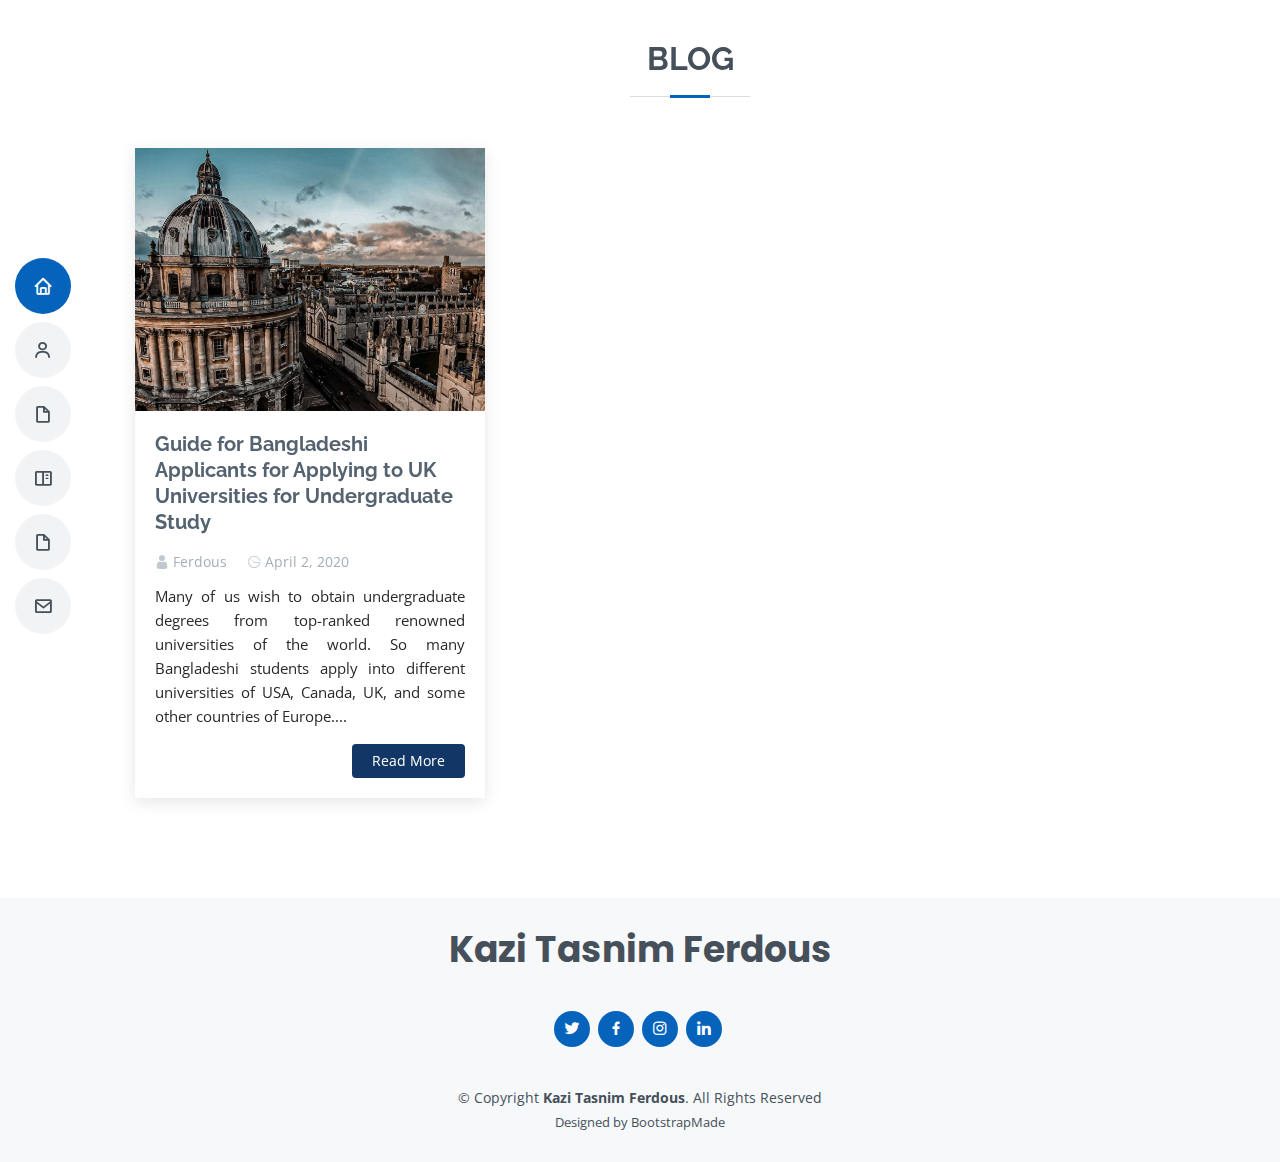
<file: blog.html>
<!DOCTYPE html>
<html lang="en">

<head>
  <meta charset="utf-8">
  <meta content="width=device-width, initial-scale=1.0" name="viewport">

  <title>Blog - Kazi Tasnim Ferdous</title>
<meta name="keywords" content="blogs of kazi tasnim ferdous,Kazi Tasnim Ferdous blogs,blogs of kazitasnimferdous,kazi tasnim blogs,blogs by kazitasnim ferdous" />
<meta name="description" content="All the articles and blogs written by Kazi Tasnim Ferdous are available in this page.">

<meta property="og:description" content="All the articles and blogs written by Kazi Tasnim Ferdous are available in this page." />
<meta property="fb:app_id" content="1102279350155331" />
<meta property="og:url" content="https://kazitasnimferdous.com/blog/" />
<meta property="og:title" content="Blog - Kazi Tasnim Ferdous" />
<meta property="og:type" content="website" />
<!--Link Sharing Problem Solving Starts-->
<meta property="og:image" content="images/Kazi-Tasnim-Ferdous.jpg" /><!--Link Sharing Problem Solving Finishes-->



  <!-- Favicons -->
  <link href="assets/img/favicon.png" rel="icon">
  <link href="assets/img/apple-touch-icon.png" rel="apple-touch-icon">



  <!-- Google Fonts -->
  <link href="https://fonts.googleapis.com/css?family=Open+Sans:300,300i,400,400i,600,600i,700,700i|Raleway:300,300i,400,400i,500,500i,600,600i,700,700i|Poppins:300,300i,400,400i,500,500i,600,600i,700,700i" rel="stylesheet">



  <!-- Vendor CSS Files -->
  <link href="assets/vendor/bootstrap/css/bootstrap.min.css" rel="stylesheet">
  <link href="assets/vendor/icofont/icofont.min.css" rel="stylesheet">
  <link href="assets/vendor/boxicons/css/boxicons.min.css" rel="stylesheet">
  <link href="assets/vendor/venobox/venobox.css" rel="stylesheet">
  <link href="assets/vendor/owl.carousel/assets/owl.carousel.min.css" rel="stylesheet">
  <link href="assets/vendor/aos/aos.css" rel="stylesheet">



  <!-- Template Main CSS File -->
  <link href="assets/css/style.css" rel="stylesheet">


  <!-- Favicon -->
  <link rel="shortcut icon" sizes="192x192" href="images/Favicon.png">


  <link rel="canonical" href="https://kazitasnimferdous.com/blog/" />


<script type="application/ld+json">
{
  "@context": "https://schema.org/",
  "@type": "Person",
  "name": "Kazi Tasnim Ferdous",
  "url": "https://kazitasnimferdous.com",
  "image": "https://kazitasnimferdous.com/images/Kazi-Tasnim-Ferdous.jpg",
  "sameAs": [
    "https://facebook.com/kazitasnimferdous.3",
    "https://twitter.com/tasnim_kazi",
    "https://instagram.com/sazid.ferdous",
    "https://linkedin.com/in/kazitasnimferdous"
  ],
  "jobTitle": "Student",
  "worksFor": {
    "@type": "Organization",
    "name": "University of Dhaka"
  }  
}
</script>


</head>




<body>

  <!-- ======= Mobile nav toggle button ======= -->
  <button type="button" class="mobile-nav-toggle d-xl-none"><i class="icofont-navigation-menu"></i></button>

  <!-- ======= Header ======= -->
  <header id="header" class="d-flex flex-column justify-content-center">

    <nav class="nav-menu">
      <ul>
        <li class="active"><a href="index.html#hero"><i class="bx bx-home"></i> <span>Home</span></a></li>
        <li><a href="index.html#about"><i class="bx bx-user"></i> <span>About</span></a></li>
        <li><a href="index.html#resume"><i class="bx bx-file-blank"></i> <span>Resume</span></a></li>
        <li><a href="index.html#blog"><i class="bx bx-book-content"></i> <span>Blog</span></a></li>
        <li><a href="index.html#testimonial"><i class="bx bx-file-blank"></i> <span>Testimonials</span></a></li>
        <li><a href="index.html#contact"><i class="bx bx-envelope"></i> <span>Contact</span></a></li>
      </ul>
    </nav><!-- .nav-menu -->

  </header><!-- End Header -->





  <main id="main">





    <!-- ======= Blog Section ======= -->
    <section id="blog" class="blog">
      <div class="container" data-aos="fade-up">


        <div class="section-title">
          <h2>Blog</h2>
        </div>

         <div class="row">



             <div class="col-lg-4  col-md-6 d-flex align-items-stretch" data-aos="fade-up">
            <article class="entry">

              <div class="entry-img">
                <img src="assets/blog/UK-Applicant-blog.jpg" alt="" class="img-fluid">
              </div>

              <h2 class="entry-title">
                <a href="blog/guide-for-bangladeshi-applicants-to-apply-for-undergrad-in-uk.html">Guide for Bangladeshi Applicants for Applying to UK Universities for Undergraduate Study</a>
              </h2>

              <div class="entry-meta">
                <ul>
                  <li class="d-flex align-items-center"><i class="icofont-user"></i> <a href="blog/guide-for-bangladeshi-applicants-to-apply-for-undergrad-in-uk.html">Ferdous</a></li>
                  <li class="d-flex align-items-center"><i class="icofont-wall-clock"></i> <a href="blog/guide-for-bangladeshi-applicants-to-apply-for-undergrad-in-uk.html"><time datetime="2020-04-02">April 2, 2020</time></a></li>
                </ul>
              </div>

              <div class="entry-content">
                <p align=justify>
 Many of us wish to obtain undergraduate degrees from top-ranked renowned universities of the world. So many Bangladeshi students apply into different universities of USA, Canada, UK, and some other countries of Europe....
                </p>
                <div class="read-more">
                  <a href="blog/guide-for-bangladeshi-applicants-to-apply-for-undergrad-in-uk.html">Read More</a>
                </div>
              </div>

            </article><!-- End blog entry -->
          </div>


            


          
     </div>



      </div>
    </section><!-- End BLog Section -->




  </main><!-- End #main -->




  <!-- ======= Footer ======= -->
  <footer id="footer">
    <div class="container">
      <h3>Kazi Tasnim Ferdous</h3>
      <p><!-- ======= can add further ======= --></p>
      <div class="social-links">
        <a href="https://twitter.com/tasnim_kazi" class="twitter"><i class="bx bxl-twitter"></i></a>
        <a href="https://facebook.com/kazitasnimferdous.3" class="facebook"><i class="bx bxl-facebook"></i></a>
        <a href="https://instagram.com/sazid.ferdous" class="instagram"><i class="bx bxl-instagram"></i></a>
        <a href="https://linkedin.com/in/kazitasnimferdous" class="linkedin"><i class="bx bxl-linkedin"></i></a>
      </div>
      <div class="copyright">
        &copy; Copyright <strong><span>Kazi Tasnim Ferdous</span></strong>. All Rights Reserved
      </div>
      <div class="credits">
        <!-- All the links in the footer should remain intact. -->
        <!-- You can delete the links only if you purchased the pro version. -->
        <!-- Licensing information: [license-url] -->
        <!-- Purchase the pro version with working PHP/AJAX contact form: https://bootstrapmade.com/free-html-bootstrap-template-my-resume/ -->
        Designed by BootstrapMade</a>
      </div>
    </div>
  </footer><!-- End Footer -->

  <a href="#" class="back-to-top"><i class="bx bx-up-arrow-alt"></i></a>
  <div id="preloader"></div>

  <!-- Vendor JS Files -->
  <script src="assets/vendor/jquery/jquery.min.js"></script>
  <script src="assets/vendor/bootstrap/js/bootstrap.bundle.min.js"></script>
  <script src="assets/vendor/jquery.easing/jquery.easing.min.js"></script>
  <script src="assets/vendor/php-email-form/validate.js"></script>
  <script src="assets/vendor/waypoints/jquery.waypoints.min.js"></script>
  <script src="assets/vendor/counterup/counterup.min.js"></script>
  <script src="assets/vendor/isotope-layout/isotope.pkgd.min.js"></script>
  <script src="assets/vendor/venobox/venobox.min.js"></script>
  <script src="assets/vendor/owl.carousel/owl.carousel.min.js"></script>
  <script src="assets/vendor/typed.js/typed.min.js"></script>
  <script src="assets/vendor/aos/aos.js"></script>

  <!-- Template Main JS File -->
  <script src="assets/js/main.js"></script>

</body>

</html>
</file>
<file: assets/vendor/venobox/venobox.css>
/* ------ venobox.css --------*/
.vbox-overlay *, .vbox-overlay *:before, .vbox-overlay *:after{
    -webkit-backface-visibility: hidden;
    -webkit-box-sizing:border-box;
    -moz-box-sizing:border-box;
    box-sizing:border-box;
}
.vbox-overlay * { 
    -webkit-backface-visibility: visible;
    backface-visibility: visible;
}
.vbox-overlay{
    display: -webkit-flex;
    display: flex;
    -webkit-flex-direction: column;
    flex-direction: column;
    -webkit-justify-content: center;
    justify-content: center;
    -webkit-align-items: center;
    align-items: center;
    position: fixed;
    left: 0;
    top: 0;
    bottom: 0;
    right: 0;
    z-index: 999999;
}

/* ----- navigation ----- */
.vbox-title{
    width: 100%;
    height: 40px;
    float: left;
    text-align: center;
    line-height: 28px;
    font-size: 12px;
    padding: 6px 50px;
    overflow: hidden;
    position: fixed;
    display: none;
    left: 0;
    z-index: 89;
}
.vbox-close{
    cursor: pointer;
    position: fixed;
    top: -1px;
    right: 0;
    width: 50px;
    height: 40px;
    padding: 6px;
    display: block;
    background-position:10px center;
    overflow: hidden;
    font-size: 24px;
    line-height: 1;
    text-align: center;
    z-index: 99;
}
.vbox-left{
    cursor: pointer;
    position: fixed;
    left: 0;
    height: 40px;
    overflow: hidden;
    line-height: 28px;
    font-size: 12px;
    z-index: 99;
    display: flex;
    align-items:center;
}
.vbox-num{
    display: inline-block;
    margin: 6px 0 6px 15px;
}
/* ----- Social share ----- */
.vbox-share{
    line-height: 28px;
    font-size: 12px;
    overflow: hidden;
    position: fixed;
    left: 0;
    z-index: 98;
    display: flex;
    align-items:center;
    justify-content: center;
    width: 100%;
    text-align: center;
}
.vbox-share svg{
    max-height: 28px;
    width: 28px;
    z-index: 10;
    margin-left: 12px;
    margin-top: 6px;
    margin-bottom: 6px;
    vertical-align: middle;
}


/* ----- navigation ARROWS ----- */
.vbox-next, .vbox-prev{
    position: fixed;
    top: 50%;
    margin-top: -15px;
    overflow: hidden;
    cursor: pointer;
    display: block;
    width: 45px;
    height: 45px;
    z-index: 99;
}
.vbox-next span, .vbox-prev span{
    position: relative;
    width: 20px;
    height: 20px;
    border: 2px solid transparent;
    border-top-color: #B6B6B6;
    border-right-color: #B6B6B6;
    text-indent: -100px;
    position: absolute;
    top: 8px;
    display: block;
}
.vbox-prev{
    left: 15px;
}
.vbox-next{
    right: 15px;
}
.vbox-prev span{
    left: 10px;
    -ms-transform: rotate(-135deg);
    -webkit-transform: rotate(-135deg);
    transform: rotate(-135deg);
}
.vbox-next span{
    -ms-transform: rotate(45deg);
    -webkit-transform: rotate(45deg);
    transform: rotate(45deg);
    right: 10px;
}
/* ------- inline window ------ */
.vbox-inline{
    width: 420px;
    height: 315px;
    height: 70vh;
    padding: 10px;
    background: #fff;
    margin: 0 auto;
    overflow: auto;
    text-align: left;
}
/* ------- Video & iFrames window ------ */
.venoframe{
    max-width: 100%;
    width: 100%;
    border: none;
    width: 100%;
    height: 260px;
    height: 70vh;
}
.venoframe.vbvid{
    height: 260px;
}
@media (min-width: 768px) {
    .venoframe, .vbox-inline{
        width: 90%;
        height: 360px;
        height: 70vh;
    }
    .venoframe.vbvid{
        width: 640px;
        height: 360px;
    }
}
@media (min-width: 992px) {
    .venoframe, .vbox-inline{
        max-width: 1200px;
        width: 80%;
        height: 540px;
        height: 70vh;
    }
    .venoframe.vbvid{
        width: 960px;
        height: 540px;
    }
}
/* 
Please do NOT edit this part! 
or at least read this note: http://i.imgur.com/7C0ws9e.gif
*/
.vbox-open{
    overflow: hidden;
}
.vbox-container{
    position: absolute;
    left: 0;
    right: 0;
    top: 0;
    bottom: 0;
    overflow-x: hidden;
    overflow-y: scroll;
    overflow-scrolling: touch;
    -webkit-overflow-scrolling: touch;
    z-index: 20;
    max-height: 100%;

}

.vbox-content{
    text-align: center;
    float: left;
    width: 100%;
    position: relative;
    overflow: hidden;
    padding: 20px 4%;
}
.vbox-container img{
    max-width: 100%;
    height: auto;
}
.vbox-figlio{
    box-shadow: 0 0 12px rgba(0,0,0,0.19), 0 6px 6px rgba(0,0,0,0.23);
    max-width: 100%;
    text-align: initial;
}
img.vbox-figlio{
    -webkit-user-select: none;
-khtml-user-select: none;
-moz-user-select: none;
-o-user-select: none;
user-select: none;
}
.vbox-content.swipe-left{
    margin-left: -200px !important;
}
.vbox-content.swipe-right{
    margin-left: 200px !important;
}
.vbox-animated{
    webkit-transition: margin 300ms ease-out;
    transition: margin 300ms ease-out;
}

/* ---------- preloader ----------
 * SPINKIT 
 * http://tobiasahlin.com/spinkit/
-------------------------------- */
.sk-double-bounce,.sk-rotating-plane{width:40px;height:40px;margin:40px auto}.sk-rotating-plane{background-color:#333;-webkit-animation:sk-rotatePlane 1.2s infinite ease-in-out;animation:sk-rotatePlane 1.2s infinite ease-in-out}@-webkit-keyframes sk-rotatePlane{0%{-webkit-transform:perspective(120px) rotateX(0) rotateY(0);transform:perspective(120px) rotateX(0) rotateY(0)}50%{-webkit-transform:perspective(120px) rotateX(-180.1deg) rotateY(0);transform:perspective(120px) rotateX(-180.1deg) rotateY(0)}100%{-webkit-transform:perspective(120px) rotateX(-180deg) rotateY(-179.9deg);transform:perspective(120px) rotateX(-180deg) rotateY(-179.9deg)}}@keyframes sk-rotatePlane{0%{-webkit-transform:perspective(120px) rotateX(0) rotateY(0);transform:perspective(120px) rotateX(0) rotateY(0)}50%{-webkit-transform:perspective(120px) rotateX(-180.1deg) rotateY(0);transform:perspective(120px) rotateX(-180.1deg) rotateY(0)}100%{-webkit-transform:perspective(120px) rotateX(-180deg) rotateY(-179.9deg);transform:perspective(120px) rotateX(-180deg) rotateY(-179.9deg)}}.sk-double-bounce{position:relative}.sk-double-bounce .sk-child{width:100%;height:100%;border-radius:50%;background-color:#333;opacity:.6;position:absolute;top:0;left:0;-webkit-animation:sk-doubleBounce 2s infinite ease-in-out;animation:sk-doubleBounce 2s infinite ease-in-out}.sk-chasing-dots .sk-child,.sk-spinner-pulse,.sk-three-bounce .sk-child{background-color:#333;border-radius:100%}.sk-double-bounce .sk-double-bounce2{-webkit-animation-delay:-1s;animation-delay:-1s}@-webkit-keyframes sk-doubleBounce{0%,100%{-webkit-transform:scale(0);transform:scale(0)}50%{-webkit-transform:scale(1);transform:scale(1)}}@keyframes sk-doubleBounce{0%,100%{-webkit-transform:scale(0);transform:scale(0)}50%{-webkit-transform:scale(1);transform:scale(1)}}.sk-wave{margin:40px auto;width:50px;height:40px;text-align:center;font-size:10px}.sk-wave .sk-rect{background-color:#333;height:100%;width:6px;display:inline-block;-webkit-animation:sk-waveStretchDelay 1.2s infinite ease-in-out;animation:sk-waveStretchDelay 1.2s infinite ease-in-out}.sk-wave .sk-rect1{-webkit-animation-delay:-1.2s;animation-delay:-1.2s}.sk-wave .sk-rect2{-webkit-animation-delay:-1.1s;animation-delay:-1.1s}.sk-wave .sk-rect3{-webkit-animation-delay:-1s;animation-delay:-1s}.sk-wave .sk-rect4{-webkit-animation-delay:-.9s;animation-delay:-.9s}.sk-wave .sk-rect5{-webkit-animation-delay:-.8s;animation-delay:-.8s}@-webkit-keyframes sk-waveStretchDelay{0%,100%,40%{-webkit-transform:scaleY(.4);transform:scaleY(.4)}20%{-webkit-transform:scaleY(1);transform:scaleY(1)}}@keyframes sk-waveStretchDelay{0%,100%,40%{-webkit-transform:scaleY(.4);transform:scaleY(.4)}20%{-webkit-transform:scaleY(1);transform:scaleY(1)}}.sk-wandering-cubes{margin:40px auto;width:40px;height:40px;position:relative}.sk-wandering-cubes .sk-cube{background-color:#333;width:10px;height:10px;position:absolute;top:0;left:0;-webkit-animation:sk-wanderingCube 1.8s ease-in-out -1.8s infinite both;animation:sk-wanderingCube 1.8s ease-in-out -1.8s infinite both}.sk-chasing-dots,.sk-spinner-pulse{width:40px;height:40px;margin:40px auto}.sk-wandering-cubes .sk-cube2{-webkit-animation-delay:-.9s;animation-delay:-.9s}@-webkit-keyframes sk-wanderingCube{0%{-webkit-transform:rotate(0);transform:rotate(0)}25%{-webkit-transform:translateX(30px) rotate(-90deg) scale(.5);transform:translateX(30px) rotate(-90deg) scale(.5)}50%{-webkit-transform:translateX(30px) translateY(30px) rotate(-179deg);transform:translateX(30px) translateY(30px) rotate(-179deg)}50.1%{-webkit-transform:translateX(30px) translateY(30px) rotate(-180deg);transform:translateX(30px) translateY(30px) rotate(-180deg)}75%{-webkit-transform:translateX(0) translateY(30px) rotate(-270deg) scale(.5);transform:translateX(0) translateY(30px) rotate(-270deg) scale(.5)}100%{-webkit-transform:rotate(-360deg);transform:rotate(-360deg)}}@keyframes sk-wanderingCube{0%{-webkit-transform:rotate(0);transform:rotate(0)}25%{-webkit-transform:translateX(30px) rotate(-90deg) scale(.5);transform:translateX(30px) rotate(-90deg) scale(.5)}50%{-webkit-transform:translateX(30px) translateY(30px) rotate(-179deg);transform:translateX(30px) translateY(30px) rotate(-179deg)}50.1%{-webkit-transform:translateX(30px) translateY(30px) rotate(-180deg);transform:translateX(30px) translateY(30px) rotate(-180deg)}75%{-webkit-transform:translateX(0) translateY(30px) rotate(-270deg) scale(.5);transform:translateX(0) translateY(30px) rotate(-270deg) scale(.5)}100%{-webkit-transform:rotate(-360deg);transform:rotate(-360deg)}}.sk-spinner-pulse{-webkit-animation:sk-pulseScaleOut 1s infinite ease-in-out;animation:sk-pulseScaleOut 1s infinite ease-in-out}@-webkit-keyframes sk-pulseScaleOut{0%{-webkit-transform:scale(0);transform:scale(0)}100%{-webkit-transform:scale(1);transform:scale(1);opacity:0}}@keyframes sk-pulseScaleOut{0%{-webkit-transform:scale(0);transform:scale(0)}100%{-webkit-transform:scale(1);transform:scale(1);opacity:0}}.sk-chasing-dots{position:relative;text-align:center;-webkit-animation:sk-chasingDotsRotate 2s infinite linear;animation:sk-chasingDotsRotate 2s infinite linear}.sk-chasing-dots .sk-child{width:60%;height:60%;display:inline-block;position:absolute;top:0;-webkit-animation:sk-chasingDotsBounce 2s infinite ease-in-out;animation:sk-chasingDotsBounce 2s infinite ease-in-out}.sk-chasing-dots .sk-dot2{top:auto;bottom:0;-webkit-animation-delay:-1s;animation-delay:-1s}@-webkit-keyframes sk-chasingDotsRotate{100%{-webkit-transform:rotate(360deg);transform:rotate(360deg)}}@keyframes sk-chasingDotsRotate{100%{-webkit-transform:rotate(360deg);transform:rotate(360deg)}}@-webkit-keyframes sk-chasingDotsBounce{0%,100%{-webkit-transform:scale(0);transform:scale(0)}50%{-webkit-transform:scale(1);transform:scale(1)}}@keyframes sk-chasingDotsBounce{0%,100%{-webkit-transform:scale(0);transform:scale(0)}50%{-webkit-transform:scale(1);transform:scale(1)}}.sk-three-bounce{margin:40px auto;width:80px;text-align:center}.sk-three-bounce .sk-child{width:20px;height:20px;display:inline-block;-webkit-animation:sk-three-bounce 1.4s ease-in-out 0s infinite both;animation:sk-three-bounce 1.4s ease-in-out 0s infinite both}.sk-circle .sk-child:before,.sk-fading-circle .sk-circle:before{display:block;border-radius:100%;content:'';background-color:#333}.sk-three-bounce .sk-bounce1{-webkit-animation-delay:-.32s;animation-delay:-.32s}.sk-three-bounce .sk-bounce2{-webkit-animation-delay:-.16s;animation-delay:-.16s}@-webkit-keyframes sk-three-bounce{0%,100%,80%{-webkit-transform:scale(0);transform:scale(0)}40%{-webkit-transform:scale(1);transform:scale(1)}}@keyframes sk-three-bounce{0%,100%,80%{-webkit-transform:scale(0);transform:scale(0)}40%{-webkit-transform:scale(1);transform:scale(1)}}.sk-circle{margin:40px auto;width:40px;height:40px;position:relative}.sk-circle .sk-child{width:100%;height:100%;position:absolute;left:0;top:0}.sk-circle .sk-child:before{margin:0 auto;width:15%;height:15%;-webkit-animation:sk-circleBounceDelay 1.2s infinite ease-in-out both;animation:sk-circleBounceDelay 1.2s infinite ease-in-out both}.sk-circle .sk-circle2{-webkit-transform:rotate(30deg);-ms-transform:rotate(30deg);transform:rotate(30deg)}.sk-circle .sk-circle3{-webkit-transform:rotate(60deg);-ms-transform:rotate(60deg);transform:rotate(60deg)}.sk-circle .sk-circle4{-webkit-transform:rotate(90deg);-ms-transform:rotate(90deg);transform:rotate(90deg)}.sk-circle .sk-circle5{-webkit-transform:rotate(120deg);-ms-transform:rotate(120deg);transform:rotate(120deg)}.sk-circle .sk-circle6{-webkit-transform:rotate(150deg);-ms-transform:rotate(150deg);transform:rotate(150deg)}.sk-circle .sk-circle7{-webkit-transform:rotate(180deg);-ms-transform:rotate(180deg);transform:rotate(180deg)}.sk-circle .sk-circle8{-webkit-transform:rotate(210deg);-ms-transform:rotate(210deg);transform:rotate(210deg)}.sk-circle .sk-circle9{-webkit-transform:rotate(240deg);-ms-transform:rotate(240deg);transform:rotate(240deg)}.sk-circle .sk-circle10{-webkit-transform:rotate(270deg);-ms-transform:rotate(270deg);transform:rotate(270deg)}.sk-circle .sk-circle11{-webkit-transform:rotate(300deg);-ms-transform:rotate(300deg);transform:rotate(300deg)}.sk-circle .sk-circle12{-webkit-transform:rotate(330deg);-ms-transform:rotate(330deg);transform:rotate(330deg)}.sk-circle .sk-circle2:before{-webkit-animation-delay:-1.1s;animation-delay:-1.1s}.sk-circle .sk-circle3:before{-webkit-animation-delay:-1s;animation-delay:-1s}.sk-circle .sk-circle4:before{-webkit-animation-delay:-.9s;animation-delay:-.9s}.sk-circle .sk-circle5:before{-webkit-animation-delay:-.8s;animation-delay:-.8s}.sk-circle .sk-circle6:before{-webkit-animation-delay:-.7s;animation-delay:-.7s}.sk-circle .sk-circle7:before{-webkit-animation-delay:-.6s;animation-delay:-.6s}.sk-circle .sk-circle8:before{-webkit-animation-delay:-.5s;animation-delay:-.5s}.sk-circle .sk-circle9:before{-webkit-animation-delay:-.4s;animation-delay:-.4s}.sk-circle .sk-circle10:before{-webkit-animation-delay:-.3s;animation-delay:-.3s}.sk-circle .sk-circle11:before{-webkit-animation-delay:-.2s;animation-delay:-.2s}.sk-circle .sk-circle12:before{-webkit-animation-delay:-.1s;animation-delay:-.1s}@-webkit-keyframes sk-circleBounceDelay{0%,100%,80%{-webkit-transform:scale(0);transform:scale(0)}40%{-webkit-transform:scale(1);transform:scale(1)}}@keyframes sk-circleBounceDelay{0%,100%,80%{-webkit-transform:scale(0);transform:scale(0)}40%{-webkit-transform:scale(1);transform:scale(1)}}.sk-cube-grid{width:40px;height:40px;margin:40px auto}.sk-cube-grid .sk-cube{width:33.33%;height:33.33%;background-color:#333;float:left;-webkit-animation:sk-cubeGridScaleDelay 1.3s infinite ease-in-out;animation:sk-cubeGridScaleDelay 1.3s infinite ease-in-out}.sk-cube-grid .sk-cube1{-webkit-animation-delay:.2s;animation-delay:.2s}.sk-cube-grid .sk-cube2{-webkit-animation-delay:.3s;animation-delay:.3s}.sk-cube-grid .sk-cube3{-webkit-animation-delay:.4s;animation-delay:.4s}.sk-cube-grid .sk-cube4{-webkit-animation-delay:.1s;animation-delay:.1s}.sk-cube-grid .sk-cube5{-webkit-animation-delay:.2s;animation-delay:.2s}.sk-cube-grid .sk-cube6{-webkit-animation-delay:.3s;animation-delay:.3s}.sk-cube-grid .sk-cube7{-webkit-animation-delay:0ms;animation-delay:0ms}.sk-cube-grid .sk-cube8{-webkit-animation-delay:.1s;animation-delay:.1s}.sk-cube-grid .sk-cube9{-webkit-animation-delay:.2s;animation-delay:.2s}@-webkit-keyframes sk-cubeGridScaleDelay{0%,100%,70%{-webkit-transform:scale3D(1,1,1);transform:scale3D(1,1,1)}35%{-webkit-transform:scale3D(0,0,1);transform:scale3D(0,0,1)}}@keyframes sk-cubeGridScaleDelay{0%,100%,70%{-webkit-transform:scale3D(1,1,1);transform:scale3D(1,1,1)}35%{-webkit-transform:scale3D(0,0,1);transform:scale3D(0,0,1)}}.sk-fading-circle{margin:40px auto;width:40px;height:40px;position:relative}.sk-fading-circle .sk-circle{width:100%;height:100%;position:absolute;left:0;top:0}.sk-fading-circle .sk-circle:before{margin:0 auto;width:15%;height:15%;-webkit-animation:sk-circleFadeDelay 1.2s infinite ease-in-out both;animation:sk-circleFadeDelay 1.2s infinite ease-in-out both}.sk-fading-circle .sk-circle2{-webkit-transform:rotate(30deg);-ms-transform:rotate(30deg);transform:rotate(30deg)}.sk-fading-circle .sk-circle3{-webkit-transform:rotate(60deg);-ms-transform:rotate(60deg);transform:rotate(60deg)}.sk-fading-circle .sk-circle4{-webkit-transform:rotate(90deg);-ms-transform:rotate(90deg);transform:rotate(90deg)}.sk-fading-circle .sk-circle5{-webkit-transform:rotate(120deg);-ms-transform:rotate(120deg);transform:rotate(120deg)}.sk-fading-circle .sk-circle6{-webkit-transform:rotate(150deg);-ms-transform:rotate(150deg);transform:rotate(150deg)}.sk-fading-circle .sk-circle7{-webkit-transform:rotate(180deg);-ms-transform:rotate(180deg);transform:rotate(180deg)}.sk-fading-circle .sk-circle8{-webkit-transform:rotate(210deg);-ms-transform:rotate(210deg);transform:rotate(210deg)}.sk-fading-circle .sk-circle9{-webkit-transform:rotate(240deg);-ms-transform:rotate(240deg);transform:rotate(240deg)}.sk-fading-circle .sk-circle10{-webkit-transform:rotate(270deg);-ms-transform:rotate(270deg);transform:rotate(270deg)}.sk-fading-circle .sk-circle11{-webkit-transform:rotate(300deg);-ms-transform:rotate(300deg);transform:rotate(300deg)}.sk-fading-circle .sk-circle12{-webkit-transform:rotate(330deg);-ms-transform:rotate(330deg);transform:rotate(330deg)}.sk-fading-circle .sk-circle2:before{-webkit-animation-delay:-1.1s;animation-delay:-1.1s}.sk-fading-circle .sk-circle3:before{-webkit-animation-delay:-1s;animation-delay:-1s}.sk-fading-circle .sk-circle4:before{-webkit-animation-delay:-.9s;animation-delay:-.9s}.sk-fading-circle .sk-circle5:before{-webkit-animation-delay:-.8s;animation-delay:-.8s}.sk-fading-circle .sk-circle6:before{-webkit-animation-delay:-.7s;animation-delay:-.7s}.sk-fading-circle .sk-circle7:before{-webkit-animation-delay:-.6s;animation-delay:-.6s}.sk-fading-circle .sk-circle8:before{-webkit-animation-delay:-.5s;animation-delay:-.5s}.sk-fading-circle .sk-circle9:before{-webkit-animation-delay:-.4s;animation-delay:-.4s}.sk-fading-circle .sk-circle10:before{-webkit-animation-delay:-.3s;animation-delay:-.3s}.sk-fading-circle .sk-circle11:before{-webkit-animation-delay:-.2s;animation-delay:-.2s}.sk-fading-circle .sk-circle12:before{-webkit-animation-delay:-.1s;animation-delay:-.1s}@-webkit-keyframes sk-circleFadeDelay{0%,100%,39%{opacity:0}40%{opacity:1}}@keyframes sk-circleFadeDelay{0%,100%,39%{opacity:0}40%{opacity:1}}.sk-folding-cube{margin:40px auto;width:40px;height:40px;position:relative;-webkit-transform:rotateZ(45deg);transform:rotateZ(45deg)}.sk-folding-cube .sk-cube{float:left;width:50%;height:50%;position:relative;-webkit-transform:scale(1.1);-ms-transform:scale(1.1);transform:scale(1.1)}.sk-folding-cube .sk-cube:before{content:'';position:absolute;top:0;left:0;width:100%;height:100%;background-color:#333;-webkit-animation:sk-foldCubeAngle 2.4s infinite linear both;animation:sk-foldCubeAngle 2.4s infinite linear both;-webkit-transform-origin:100% 100%;-ms-transform-origin:100% 100%;transform-origin:100% 100%}.sk-folding-cube .sk-cube2{-webkit-transform:scale(1.1) rotateZ(90deg);transform:scale(1.1) rotateZ(90deg)}.sk-folding-cube .sk-cube3{-webkit-transform:scale(1.1) rotateZ(180deg);transform:scale(1.1) rotateZ(180deg)}.sk-folding-cube .sk-cube4{-webkit-transform:scale(1.1) rotateZ(270deg);transform:scale(1.1) rotateZ(270deg)}.sk-folding-cube .sk-cube2:before{-webkit-animation-delay:.3s;animation-delay:.3s}.sk-folding-cube .sk-cube3:before{-webkit-animation-delay:.6s;animation-delay:.6s}.sk-folding-cube .sk-cube4:before{-webkit-animation-delay:.9s;animation-delay:.9s}@-webkit-keyframes sk-foldCubeAngle{0%,10%{-webkit-transform:perspective(140px) rotateX(-180deg);transform:perspective(140px) rotateX(-180deg);opacity:0}25%,75%{-webkit-transform:perspective(140px) rotateX(0);transform:perspective(140px) rotateX(0);opacity:1}100%,90%{-webkit-transform:perspective(140px) rotateY(180deg);transform:perspective(140px) rotateY(180deg);opacity:0}}@keyframes sk-foldCubeAngle{0%,10%{-webkit-transform:perspective(140px) rotateX(-180deg);transform:perspective(140px) rotateX(-180deg);opacity:0}25%,75%{-webkit-transform:perspective(140px) rotateX(0);transform:perspective(140px) rotateX(0);opacity:1}100%,90%{-webkit-transform:perspective(140px) rotateY(180deg);transform:perspective(140px) rotateY(180deg);opacity:0}}
</file>
<file: assets/css/style.css>
/**
* Template Name: MyResume - v2.1.0
* Template URL: https://bootstrapmade.com/free-html-bootstrap-template-my-resume/
* Author: BootstrapMade.com
* License: https://bootstrapmade.com/license/
*/

/*--------------------------------------------------------------
# General
--------------------------------------------------------------*/
body {
  font-family: "Open Sans", sans-serif;
  color: #272829;
}

a {
  color: #0563bb;
}

a:hover {
  color: #067ded;
  text-decoration: none;
}

h1, h2, h3, h4, h5, h6 {
  font-family: "Raleway", sans-serif;
}

/*--------------------------------------------------------------
# Back to top button
--------------------------------------------------------------*/
.back-to-top {
  position: fixed;
  display: none;
  width: 40px;
  height: 40px;
  border-radius: 50px;
  right: 15px;
  bottom: 15px;
  background: #0563bb;
  color: #fff;
  transition: display 0.5s ease-in-out;
  z-index: 99999;
}

.back-to-top i {
  font-size: 24px;
  position: absolute;
  top: 7px;
  left: 8px;
}

.back-to-top:hover {
  color: #fff;
  background: #0678e3;
  transition: background 0.2s ease-in-out;
}

/*--------------------------------------------------------------
# Preloader
--------------------------------------------------------------*/
#preloader {
  position: fixed;
  top: 0;
  left: 0;
  right: 0;
  bottom: 0;
  z-index: 9999;
  overflow: hidden;
  background: #fff;
}

#preloader:before {
  content: "";
  position: fixed;
  top: calc(50% - 30px);
  left: calc(50% - 30px);
  border: 6px solid #0563bb;
  border-top-color: #fff;
  border-bottom-color: #fff;
  border-radius: 50%;
  width: 60px;
  height: 60px;
  -webkit-animation: animate-preloader 1s linear infinite;
  animation: animate-preloader 1s linear infinite;
}

@-webkit-keyframes animate-preloader {
  0% {
    transform: rotate(0deg);
  }
  100% {
    transform: rotate(360deg);
  }
}

@keyframes animate-preloader {
  0% {
    transform: rotate(0deg);
  }
  100% {
    transform: rotate(360deg);
  }
}

/*--------------------------------------------------------------
# Disable aos animation delay on mobile devices
--------------------------------------------------------------*/
@media screen and (max-width: 768px) {
  [data-aos-delay] {
    transition-delay: 0 !important;
  }
}

/*--------------------------------------------------------------
# Header
--------------------------------------------------------------*/
#header {
  position: fixed;
  top: 0;
  left: 0;
  bottom: 0;
  z-index: 9997;
  transition: all 0.5s;
  padding: 15px;
  overflow-y: auto;
}

@media (max-width: 992px) {
  #header {
    width: 300px;
    background: #fff;
    border-right: 1px solid #e6e9ec;
    left: -300px;
  }
}

@media (min-width: 992px) {
  #main {
    margin-left: 100px;
  }
}

/*--------------------------------------------------------------
# Navigation Menu
--------------------------------------------------------------*/
/* Desktop Navigation */
.nav-menu * {
  margin: 0;
  padding: 0;
  list-style: none;
}

.nav-menu > ul > li {
  position: relative;
  white-space: nowrap;
}

.nav-menu a {
  display: flex;
  align-items: center;
  color: #45505b;
  padding: 10px 18px;
  margin-bottom: 8px;
  transition: 0.3s;
  font-size: 15px;
  border-radius: 50px;
  background: #f2f3f5;
  height: 56px;
  width: 100%;
  overflow: hidden;
  transition: 0.3s;
}

.nav-menu a i {
  font-size: 20px;
}

.nav-menu a span {
  padding: 0 5px 0 7px;
  color: #45505b;
}

@media (min-width: 992px) {
  .nav-menu a {
    width: 56px;
  }
  .nav-menu a span {
    display: none;
    color: #fff;
  }
}

.nav-menu a:hover, .nav-menu .active > a, .nav-menu li:hover > a {
  color: #fff;
  background: #0563bb;
}

.nav-menu a:hover span, .nav-menu .active > a span, .nav-menu li:hover > a span {
  color: #fff;
}

.nav-menu a:hover, .nav-menu li:hover > a {
  width: 100%;
  color: #fff;
}

.nav-menu a:hover span, .nav-menu li:hover > a span {
  display: block;
}

/* Mobile Navigation */
.mobile-nav-toggle {
  position: fixed;
  right: 15px;
  top: 15px;
  z-index: 9998;
  border: 0;
  background: none;
  font-size: 24px;
  transition: all 0.4s;
  outline: none !important;
  line-height: 1;
  cursor: pointer;
  text-align: right;
}

.mobile-nav-toggle i {
  color: #45505b;
}

.mobile-nav-active {
  overflow: hidden;
}

.mobile-nav-active #header {
  left: 0;
}

.mobile-nav-active .mobile-nav-toggle i {
  color: #0563bb;
}

/*--------------------------------------------------------------
# Hero Section
--------------------------------------------------------------*/
#hero {
  width: 100%;
  height: 100vh;
  background: url("../../images/background-image.jpg") top right no-repeat;
  background-size: cover;
  position: relative;
}

@media (min-width: 992px) {
  #hero {
    padding-left: 160px;
  }
}

#hero:before {
  content: "";
  background: rgba(255, 255, 255, 0.8);
  position: absolute;
  bottom: 0;
  top: 0;
  left: 0;
  right: 0;
}

#hero h1 {
  margin: 0;
  font-size: 64px;
  font-weight: 700;
  line-height: 56px;
  color: #45505b;
}

#hero p {
  color: #45505b;
  margin: 15px 0 0 0;
  font-size: 26px;
  font-family: "Poppins", sans-serif;
}

#hero p span {
  color: #0563bb;
  letter-spacing: 1px;
}

#hero .social-links {
  margin-top: 30px;
}

#hero .social-links a {
  font-size: 24px;
  display: inline-block;
  color: #45505b;
  line-height: 1;
  margin-right: 20px;
  transition: 0.3s;
}

#hero .social-links a:hover {
  color: #0563bb;
}

@media (max-width: 992px) {
  #hero {
    text-align: center;
  }
  #hero h1 {
    font-size: 32px;
    line-height: 36px;
  }
  #hero p {
    margin-top: 10px;
    font-size: 20px;
    line-height: 24px;
  }
}

/*--------------------------------------------------------------
# Sections General
--------------------------------------------------------------*/
section {
  padding: 60px 0;
  overflow: hidden;
}

.section-title {
  text-align: center;
  padding-bottom: 30px;
}

.section-title h2 {
  font-size: 32px;
  font-weight: bold;
  text-transform: uppercase;
  margin-bottom: 20px;
  padding-bottom: 20px;
  position: relative;
  color: #45505b;
}

.section-title h2::before {
  content: '';
  position: absolute;
  display: block;
  width: 120px;
  height: 1px;
  background: #ddd;
  bottom: 1px;
  left: calc(50% - 60px);
}

.section-title h2::after {
  content: '';
  position: absolute;
  display: block;
  width: 40px;
  height: 3px;
  background: #0563bb;
  bottom: 0;
  left: calc(50% - 20px);
}

.section-title p {
  margin-bottom: 0;
}

/*--------------------------------------------------------------
# About
--------------------------------------------------------------*/
.about .content h3 {
  font-weight: 700;
  font-size: 26px;
  color: #728394;
}

.about .content ul {
  list-style: none;
  padding: 0;
}

.about .content ul li {
  padding-bottom: 10px;
}

.about .content ul i {
  font-size: 20px;
  padding-right: 2px;
  color: #0563bb;
}

.about .content p:last-child {
  margin-bottom: 0;
}

/*--------------------------------------------------------------
# Facts
--------------------------------------------------------------*/
.facts .count-box {
  padding: 30px 30px 25px 30px;
  margin-top: 30px;
  width: 100%;
  position: relative;
  text-align: center;
  background: #fff;
}

.facts .count-box i {
  position: absolute;
  top: -25px;
  left: 50%;
  transform: translateX(-50%);
  font-size: 24px;
  background: #0563bb;
  padding: 12px;
  color: #fff;
  border-radius: 50px;
}

.facts .count-box span {
  font-size: 36px;
  display: block;
  font-weight: 600;
  color: #011426;
}

.facts .count-box p {
  padding: 0;
  margin: 0;
  font-family: "Raleway", sans-serif;
  font-size: 15.5px;
}

/*--------------------------------------------------------------
# Akills
--------------------------------------------------------------*/
.skills .progress {
  height: 50px;
  display: block;
  background: none;
}

.skills .progress .skill {
  padding: 10px 0;
  margin: 0 0 6px 0;
  text-transform: uppercase;
  display: block;
  font-weight: 600;
  font-family: "Poppins", sans-serif;
  color: #45505b;
}

.skills .progress .skill .val {
  float: right;
  font-style: normal;
}

.skills .progress-bar-wrap {
  background: #f2f3f5;
}

.skills .progress-bar {
  width: 1px;
  height: 10px;
  transition: .9s;
  background-color: #0563bb;
}

/*--------------------------------------------------------------
# Resume
--------------------------------------------------------------*/
.resume .resume-title {
  font-size: 26px;
  font-weight: 700;
  margin-top: 20px;
  margin-bottom: 20px;
  color: #45505b;
}

.resume .resume-item {
  padding: 0 0 20px 20px;
  margin-top: -2px;
  border-left: 2px solid #0563bb;
  position: relative;
}

.resume .resume-item h4 {
  line-height: 18px;
  font-size: 18px;
  font-weight: 600;
  text-transform: uppercase;
  font-family: "Poppins", sans-serif;
  color: #0563bb;
  margin-bottom: 10px;
}

.resume .resume-item h5 {
  font-size: 16px;
  background: #f7f8f9;
  padding: 5px 15px;
  display: inline-block;
  font-weight: 600;
  margin-bottom: 10px;
}

.resume .resume-item ul {
  padding-left: 20px;
}

.resume .resume-item ul li {
  padding-bottom: 10px;
}

.resume .resume-item:last-child {
  padding-bottom: 0;
}

.resume .resume-item::before {
  content: "";
  position: absolute;
  width: 16px;
  height: 16px;
  border-radius: 50px;
  left: -9px;
  top: 0;
  background: #fff;
  border: 2px solid #0563bb;
}

/*--------------------------------------------------------------
# Portfolio
--------------------------------------------------------------*/
.portfolio .portfolio-item {
  margin-bottom: 30px;
}

.portfolio #portfolio-flters {
  padding: 0;
  margin: 0 auto 25px auto;
  list-style: none;
  text-align: center;
  background: #fff;
  border-radius: 50px;
  padding: 2px 15px;
}

.portfolio #portfolio-flters li {
  cursor: pointer;
  display: inline-block;
  padding: 10px 15px;
  font-size: 14px;
  font-weight: 600;
  line-height: 1;
  text-transform: uppercase;
  color: #272829;
  margin-bottom: 5px;
  transition: all 0.3s ease-in-out;
}

.portfolio #portfolio-flters li:hover, .portfolio #portfolio-flters li.filter-active {
  color: #0563bb;
}

.portfolio #portfolio-flters li:last-child {
  margin-right: 0;
}

.portfolio .portfolio-wrap {
  transition: 0.3s;
  position: relative;
  overflow: hidden;
  z-index: 1;
  background: rgba(69, 80, 91, 0.8);
}

.portfolio .portfolio-wrap::before {
  content: "";
  background: rgba(255, 255, 255, 0.7);
  position: absolute;
  left: 30px;
  right: 30px;
  top: 30px;
  bottom: 30px;
  transition: all ease-in-out 0.3s;
  z-index: 2;
  opacity: 0;
}

.portfolio .portfolio-wrap .portfolio-info {
  opacity: 0;
  position: absolute;
  top: 0;
  left: 0;
  right: 0;
  bottom: 0;
  text-align: center;
  z-index: 3;
  transition: all ease-in-out 0.3s;
  display: flex;
  flex-direction: column;
  justify-content: center;
  align-items: center;
}

.portfolio .portfolio-wrap .portfolio-info::before {
  display: block;
  content: "";
  width: 48px;
  height: 48px;
  position: absolute;
  top: 35px;
  left: 35px;
  border-top: 3px solid #d7dce1;
  border-left: 3px solid #d7dce1;
  transition: all 0.5s ease 0s;
  z-index: 9994;
}

.portfolio .portfolio-wrap .portfolio-info::after {
  display: block;
  content: "";
  width: 48px;
  height: 48px;
  position: absolute;
  bottom: 35px;
  right: 35px;
  border-bottom: 3px solid #d7dce1;
  border-right: 3px solid #d7dce1;
  transition: all 0.5s ease 0s;
  z-index: 9994;
}

.portfolio .portfolio-wrap .portfolio-info h4 {
  font-size: 20px;
  color: #45505b;
  font-weight: 600;
}

.portfolio .portfolio-wrap .portfolio-info p {
  color: #45505b;
  font-size: 14px;
  text-transform: uppercase;
  padding: 0;
  margin: 0;
}

.portfolio .portfolio-wrap .portfolio-links {
  text-align: center;
  z-index: 4;
}

.portfolio .portfolio-wrap .portfolio-links a {
  color: #45505b;
  margin: 0 2px;
  font-size: 28px;
  display: inline-block;
  transition: 0.3s;
}

.portfolio .portfolio-wrap .portfolio-links a:hover {
  color: #148af9;
}

.portfolio .portfolio-wrap:hover::before {
  top: 0;
  left: 0;
  right: 0;
  bottom: 0;
  opacity: 1;
}

.portfolio .portfolio-wrap:hover .portfolio-info {
  opacity: 1;
}

.portfolio .portfolio-wrap:hover .portfolio-info::before {
  top: 15px;
  left: 15px;
}

.portfolio .portfolio-wrap:hover .portfolio-info::after {
  bottom: 15px;
  right: 15px;
}

/*--------------------------------------------------------------
# Services
--------------------------------------------------------------*/
.services .icon-box {
  text-align: center;
  padding: 70px 20px 80px 20px;
  transition: all ease-in-out 0.3s;
  background: #fff;
  box-shadow: 0px 5px 90px 0px rgba(110, 123, 131, 0.05);
}

.services .icon-box .icon {
  margin: 0 auto;
  width: 100px;
  height: 100px;
  display: flex;
  align-items: center;
  justify-content: center;
  transition: ease-in-out 0.3s;
  position: relative;
}

.services .icon-box .icon i {
  font-size: 36px;
  transition: 0.5s;
  position: relative;
}

.services .icon-box .icon svg {
  position: absolute;
  top: 0;
  left: 0;
}

.services .icon-box .icon svg path {
  transition: 0.5s;
  fill: #f5f5f5;
}

.services .icon-box h4 {
  font-weight: 600;
  margin: 10px 0 15px 0;
  font-size: 22px;
}

.services .icon-box h4 a {
  color: #45505b;
  transition: ease-in-out 0.3s;
}

.services .icon-box p {
  line-height: 24px;
  font-size: 14px;
  margin-bottom: 0;
}

.services .icon-box:hover {
  border-color: #fff;
  box-shadow: 0px 0 35px 0 rgba(0, 0, 0, 0.08);
}

.services .iconbox-blue i {
  color: #47aeff;
}

.services .iconbox-blue:hover .icon i {
  color: #fff;
}

.services .iconbox-blue:hover .icon path {
  fill: #47aeff;
}

.services .iconbox-orange i {
  color: #ffa76e;
}

.services .iconbox-orange:hover .icon i {
  color: #fff;
}

.services .iconbox-orange:hover .icon path {
  fill: #ffa76e;
}

.services .iconbox-pink i {
  color: #e80368;
}

.services .iconbox-pink:hover .icon i {
  color: #fff;
}

.services .iconbox-pink:hover .icon path {
  fill: #e80368;
}

.services .iconbox-yellow i {
  color: #ffbb2c;
}

.services .iconbox-yellow:hover .icon i {
  color: #fff;
}

.services .iconbox-yellow:hover .icon path {
  fill: #ffbb2c;
}

.services .iconbox-red i {
  color: #ff5828;
}

.services .iconbox-red:hover .icon i {
  color: #fff;
}

.services .iconbox-red:hover .icon path {
  fill: #ff5828;
}

.services .iconbox-teal i {
  color: #11dbcf;
}

.services .iconbox-teal:hover .icon i {
  color: #fff;
}

.services .iconbox-teal:hover .icon path {
  fill: #11dbcf;
}

/*--------------------------------------------------------------
# Testimonials
--------------------------------------------------------------*/
.testimonials .section-header {
  margin-bottom: 40px;
}

.testimonials .testimonial-item {
  text-align: center;
}

.testimonials .testimonial-item .testimonial-img {
  width: 120px;
  border-radius: 50%;
  border: 4px solid #fff;
  margin: 0 auto;
}

.testimonials .testimonial-item h3 {
  font-size: 20px;
  font-weight: bold;
  margin: 10px 0 5px 0;
  color: #111;
}

.testimonials .testimonial-item h4 {
  font-size: 14px;
  color: #999;
  margin: 0 0 15px 0;
}

.testimonials .testimonial-item .quote-icon-left, .testimonials .testimonial-item .quote-icon-right {
  color: #90c8fc;
  font-size: 26px;
}

.testimonials .testimonial-item .quote-icon-left {
  display: inline-block;
  left: -5px;
  position: relative;
}

.testimonials .testimonial-item .quote-icon-right {
  display: inline-block;
  right: -5px;
  position: relative;
  top: 10px;
}

.testimonials .testimonial-item p {
  font-style: italic;
  margin: 0 auto 15px auto;
}

.testimonials .owl-nav, .testimonials .owl-dots {
  margin-top: 5px;
  text-align: center;
}

.testimonials .owl-dot {
  display: inline-block;
  margin: 0 5px;
  width: 12px;
  height: 12px;
  border-radius: 50%;
  background-color: #ddd !important;
}

.testimonials .owl-dot.active {
  background-color: #0563bb !important;
}

@media (min-width: 992px) {
  .testimonials .testimonial-item p {
    width: 80%;
  }
}

/*--------------------------------------------------------------
# Contact
--------------------------------------------------------------*/
.contact .info {
  width: 100%;
  background: #fff;
}

.contact .info i {
  font-size: 20px;
  color: #0563bb;
  float: left;
  width: 44px;
  height: 44px;
  background: #eef7ff;
  display: flex;
  justify-content: center;
  align-items: center;
  border-radius: 50px;
  transition: all 0.3s ease-in-out;
}

.contact .info h4 {
  padding: 0 0 0 60px;
  font-size: 22px;
  font-weight: 600;
  margin-bottom: 5px;
  color: #45505b;
}

.contact .info p {
  padding: 0 0 0 60px;
  margin-bottom: 0;
  font-size: 14px;
  color: #728394;
}

.contact .info .email, .contact .info .phone {
  margin-top: 40px;
}

.contact .info .email:hover i, .contact .info .address:hover i, .contact .info .phone:hover i {
  background: #0563bb;
  color: #fff;
}

.contact .php-email-form {
  width: 100%;
  background: #fff;
}

.contact .php-email-form .form-group {
  padding-bottom: 8px;
}

.contact .php-email-form .validate {
  display: none;
  color: red;
  margin: 0 0 15px 0;
  font-weight: 400;
  font-size: 13px;
}

.contact .php-email-form .error-message {
  display: none;
  color: #fff;
  background: #ed3c0d;
  text-align: left;
  padding: 15px;
  font-weight: 600;
}

.contact .php-email-form .error-message br + br {
  margin-top: 25px;
}

.contact .php-email-form .sent-message {
  display: none;
  color: #fff;
  background: #18d26e;
  text-align: center;
  padding: 15px;
  font-weight: 600;
}

.contact .php-email-form .loading {
  display: none;
  background: #fff;
  text-align: center;
  padding: 15px;
}

.contact .php-email-form .loading:before {
  content: "";
  display: inline-block;
  border-radius: 50%;
  width: 24px;
  height: 24px;
  margin: 0 10px -6px 0;
  border: 3px solid #18d26e;
  border-top-color: #eee;
  -webkit-animation: animate-loading 1s linear infinite;
  animation: animate-loading 1s linear infinite;
}

.contact .php-email-form input, .contact .php-email-form textarea {
  border-radius: 4px;
  box-shadow: none;
  font-size: 14px;
}

.contact .php-email-form input {
  height: 44px;
}

.contact .php-email-form textarea {
  padding: 10px 12px;
}

.contact .php-email-form button[type="submit"] {
  background: #0563bb;
  border: 0;
  padding: 10px 35px;
  color: #fff;
  transition: 0.4s;
  border-radius: 50px;
}

.contact .php-email-form button[type="submit"]:hover {
  background: #0678e3;
}

@-webkit-keyframes animate-loading {
  0% {
    transform: rotate(0deg);
  }
  100% {
    transform: rotate(360deg);
  }
}

@keyframes animate-loading {
  0% {
    transform: rotate(0deg);
  }
  100% {
    transform: rotate(360deg);
  }
}

/*--------------------------------------------------------------
# Portfolio Details
--------------------------------------------------------------*/
.portfolio-details {
  padding: 40px 0;
}

.portfolio-details .portfolio-title {
  font-size: 26px;
  font-weight: 700;
  margin-bottom: 20px;
}

.portfolio-details .portfolio-details-carousel .owl-nav, .portfolio-details .portfolio-details-carousel .owl-dots {
  margin-top: 5px;
  text-align: center;
}

.portfolio-details .portfolio-details-carousel .owl-dot {
  display: inline-block;
  margin: 0 5px;
  width: 12px;
  height: 12px;
  border-radius: 50%;
  background-color: #ddd !important;
}

.portfolio-details .portfolio-details-carousel .owl-dot.active {
  background-color: #0563bb !important;
}

.portfolio-details .portfolio-info {
  padding-top: 45px;
}

.portfolio-details .portfolio-info h3 {
  font-size: 22px;
  font-weight: 400;
  margin-bottom: 20px;
}

.portfolio-details .portfolio-info ul {
  list-style: none;
  padding: 0;
  font-size: 15px;
}

.portfolio-details .portfolio-info ul li + li {
  margin-top: 10px;
}

.portfolio-details .portfolio-info p {
  font-size: 15px;
  padding: 15px 0 0 0;
}

@media (max-width: 992px) {
  .portfolio-details .portfolio-info {
    padding-top: 20px;
  }
}

/*--------------------------------------------------------------
# Footer
--------------------------------------------------------------*/
#footer {
  background: #f7f8f9;
  color: #45505b;
  font-size: 14px;
  text-align: center;
  padding: 30px 0;
}

#footer h3 {
  font-size: 36px;
  font-weight: 700;
  position: relative;
  font-family: "Poppins", sans-serif;
  padding: 0;
  margin: 0 0 15px 0;
}

#footer p {
  font-size: 15;
  font-style: italic;
  padding: 0;
  margin: 0 0 40px 0;
}

#footer .social-links {
  margin: 0 0 40px 0;
}

#footer .social-links a {
  font-size: 18px;
  display: inline-block;
  background: #0563bb;
  color: #fff;
  line-height: 1;
  padding: 8px 0;
  margin-right: 4px;
  border-radius: 50%;
  text-align: center;
  width: 36px;
  height: 36px;
  transition: 0.3s;
}

#footer .social-links a:hover {
  background: #0678e3;
  color: #fff;
  text-decoration: none;
}

#footer .copyright {
  margin: 0 0 5px 0;
}

#footer .credits {
  font-size: 13px;
}



/*--------------------------------------------------------------
# Blog
--------------------------------------------------------------*/
.blog {
  padding: 40px 0 40px 0;
}

.blog .entry {
  padding: 20px;
  margin-bottom: 60px;
  overflow: hidden;
  box-shadow: 0 4px 16px rgba(0, 0, 0, 0.1);
}

.blog .entry .entry-img {
  margin: -20px -20px 20px -20px;
  overflow: hidden;
}

.blog .entry .entry-title {
  font-size: 20px;
  line-height: 26px;
  font-weight: bold;
  padding: 0;
  margin: 0 0 20px 0;
}

.blog .entry .entry-title a {
  color: #556270;
  transition: 0.3s;
}

.blog .entry .entry-title a:hover {
  color: #1A4584;
}

.blog .entry .entry-meta {
  margin-bottom: 15px;
  color: #c1c8d0;
}

.blog .entry .entry-meta ul {
  display: flex;
  flex-wrap: wrap;
  list-style: none;
  padding: 0;
  margin: 0;
}

.blog .entry .entry-meta ul li + li {
  padding-left: 20px;
}

.blog .entry .entry-meta i {
  font-size: 14px;
  padding-right: 4px;
}

.blog .entry .entry-meta a {
  color: #a4afba;
  font-size: 14px;
  display: inline-block;
  line-height: 1;
}

.blog .entry .entry-content p {
  line-height: 24px;
  font-size: 15px;
}

.blog .entry .entry-content .read-more {
  -moz-text-align-last: right;
  text-align-last: right;
}

.blog .entry .entry-content .read-more a {
  display: inline-block;
  background: #123767;
  color: #fff;
  padding: 6px 20px 7px;
  transition: 0.3s;
  font-size: 14px;
  border-radius: 4px;
}

.blog .entry .entry-content .read-more a:hover {
  background: #1A4584;
}

.blog .entry .entry-content h3 {
  font-size: 22px;
  margin-top: 30px;
  font-weight: bold;
}

.blog .entry .entry-content blockquote {
  overflow: hidden;
  background-color: #fafafa;
  padding: 60px;
  position: relative;
  text-align: center;
  margin: 20px 0;
}

.blog .entry .entry-content blockquote p {
  color: #444444;
  line-height: 1.6;
  margin-bottom: 0;
  font-style: italic;
  font-weight: 500;
  font-size: 22px;
}

.blog .entry .entry-content blockquote .quote-left {
  position: absolute;
  left: 20px;
  top: 20px;
  font-size: 36px;
  color: #e7e7e7;
}

.blog .entry .entry-content blockquote .quote-right {
  position: absolute;
  right: 20px;
  bottom: 20px;
  font-size: 36px;
  color: #e7e7e7;
}

.blog .entry .entry-content blockquote::after {
  content: '';
  position: absolute;
  left: 0;
  top: 0;
  bottom: 0;
  width: 3px;
  background-color: #556270;
  margin-top: 20px;
  margin-bottom: 20px;
}

.blog .entry .entry-footer {
  padding-top: 10px;
  border-top: 1px solid #e6e6e6;
}

.blog .entry .entry-footer i {
  color: #8795a4;
  display: inline;
}

.blog .entry .entry-footer a {
  color: #a4afba;
  transition: 0.3s;
}

.blog .entry .entry-footer a:hover {
  color: #d9232d;
}

.blog .entry .entry-footer .cats {
  list-style: none;
  display: inline;
  padding: 0 20px 0 0;
  font-size: 14px;
}

.blog .entry .entry-footer .cats li {
  display: inline-block;
}

.blog .entry .entry-footer .tags {
  list-style: none;
  display: inline;
  padding: 0;
  font-size: 14px;
}

.blog .entry .entry-footer .tags li {
  display: inline-block;
}

.blog .entry .entry-footer .tags li + li::before {
  padding-right: 6px;
  color: #6c757d;
  content: ",";
}

.blog .entry .entry-footer .share {
  font-size: 16px;
}

.blog .entry .entry-footer .share i {
  padding-left: 5px;
}

.blog .entry-single {
  margin-bottom: 30px;
}

.blog .entry-single .entry-title {
  font-size: 32px;
  line-height: 38px;
}

.blog .blog-author {
  padding: 20px;
  margin-bottom: 30px;
  box-shadow: 0 4px 16px rgba(0, 0, 0, 0.1);
}

.blog .blog-author img {
  width: 120px;
}

.blog .blog-author h4 {
  margin-left: 140px;
  font-weight: 600;
  font-size: 22px;
  margin-bottom: 0px;
  padding: 0;
}

.blog .blog-author .social-links {
  margin: 0 0 5px 140px;
}

.blog .blog-author .social-links a {
  color: #c1c8d0;
}

.blog .blog-author p {
  margin-left: 140px;
  font-style: italic;
  color: #b7b7b7;
}

.blog .blog-comments {
  margin-bottom: 30px;
}

.blog .blog-comments .comments-count {
  font-weight: bold;
}

.blog .blog-comments .comment {
  margin-top: 30px;
  position: relative;
}

.blog .blog-comments .comment .comment-img {
  width: 50px;
}

.blog .blog-comments .comment h5 {
  margin-left: 65px;
  font-size: 16px;
  margin-bottom: 2px;
}

.blog .blog-comments .comment h5 a {
  font-weight: bold;
  color: #444444;
  transition: 0.3s;
}

.blog .blog-comments .comment h5 a:hover {
  color: #d9232d;
}

.blog .blog-comments .comment h5 .reply {
  padding-left: 10px;
  color: #556270;
}

.blog .blog-comments .comment time {
  margin-left: 65px;
  display: block;
  font-size: 14px;
  color: #c1c8d0;
  margin-bottom: 5px;
}

.blog .blog-comments .comment p {
  margin-left: 65px;
}

.blog .blog-comments .comment.comment-reply {
  padding-left: 40px;
}

.blog .blog-comments .reply-form {
  margin-top: 30px;
  padding: 30px;
  box-shadow: 0 4px 16px rgba(0, 0, 0, 0.1);
}

.blog .blog-comments .reply-form h4 {
  font-weight: bold;
  font-size: 22px;
}

.blog .blog-comments .reply-form p {
  font-size: 14px;
}

.blog .blog-comments .reply-form input {
  border-radius: 0;
  padding: 20px 10px;
  font-size: 14px;
}

.blog .blog-comments .reply-form input:focus {
  box-shadow: none;
  border-color: #e9797f;
}

.blog .blog-comments .reply-form textarea {
  border-radius: 0;
  padding: 10px 10px;
  font-size: 14px;
}

.blog .blog-comments .reply-form textarea:focus {
  box-shadow: none;
  border-color: #e9797f;
}

.blog .blog-comments .reply-form .form-group {
  margin-bottom: 25px;
}

.blog .blog-comments .reply-form .btn-primary {
  border-radius: 4;
  padding: 10px 20px;
  border: 0;
  background-color: #556270;
}

.blog .blog-comments .reply-form .btn-primary:hover {
  background-color: #d9232d;
}

.blog .blog-pagination {
  color: #8795a4;
}

.blog .blog-pagination ul {
  display: flex;
  padding-left: 0;
  list-style: none;
}

.blog .blog-pagination li {
  border: 1px solid #edeff1;
  margin: 0 5px;
  transition: 0.3s;
}

.blog .blog-pagination li.active {
  background: white;
}

.blog .blog-pagination li a {
  color: #aaaaaa;
  padding: 7px 16px;
  display: inline-block;
}

.blog .blog-pagination li.active, .blog .blog-pagination li:hover {
  background: #d9232d;
  border: 1px solid #d9232d;
}

.blog .blog-pagination li.active a, .blog .blog-pagination li:hover a {
  color: #fff;
}

.blog .blog-pagination li.disabled {
  background: #fff;
  border: 1px solid white;
}

.blog .blog-pagination li.disabled i {
  color: #f1f1f1;
  padding: 10px 16px;
  display: inline-block;
}

.blog .sidebar {
  padding: 30px;
  margin: 0 0 60px 20px;
  box-shadow: 0 4px 16px rgba(0, 0, 0, 0.1);
}

.blog .sidebar .sidebar-title {
  font-size: 20px;
  font-weight: 700;
  padding: 0 0 0 0;
  margin: 0 0 15px 0;
  color: #556270;
  position: relative;
}

.blog .sidebar .sidebar-item {
  margin-bottom: 30px;
}

.blog .sidebar .search-form form {
  background: #fff;
  border: 1px solid #556270;
  padding: 3px 10px;
  position: relative;
  border-radius: 4px;
}

.blog .sidebar .search-form form input[type="text"] {
  border: 0;
  padding: 4px;
  width: calc(100% - 40px);
}

.blog .sidebar .search-form form button {
  position: absolute;
  top: 0;
  right: -2px;
  bottom: 0;
  border: 0;
  background: none;
  font-size: 16px;
  padding: 0 15px;
  margin: -1px;
  background: #556270;
  color: #fff;
  transition: 0.3s;
  border-radius: 0 4px 4px 0;
}

.blog .sidebar .search-form form button:hover {
  background: #6b7b8d;
}

.blog .sidebar .categories ul {
  list-style: none;
  padding: 0;
}

.blog .sidebar .categories ul li + li {
  padding-top: 10px;
}

.blog .sidebar .categories ul a {
  color: #6b7b8d;
}

.blog .sidebar .categories ul a:hover {
  color: #d9232d;
}

.blog .sidebar .categories ul a span {
  padding-left: 5px;
  color: #c1c8d0;
  font-size: 14px;
}

.blog .sidebar .recent-posts .post-item + .post-item {
  margin-top: 15px;
}

.blog .sidebar .recent-posts img {
  width: 80px;
  float: left;
}

.blog .sidebar .recent-posts h4 {
  font-size: 15px;
  margin-left: 95px;
  font-weight: bold;
}

.blog .sidebar .recent-posts h4 a {
  color: #292f36;
  transition: 0.3s;
}

.blog .sidebar .recent-posts h4 a:hover {
  color: #d9232d;
}

.blog .sidebar .recent-posts time {
  display: block;
  margin-left: 95px;
  font-style: italic;
  font-size: 14px;
  color: #c1c8d0;
}

.blog .sidebar .tags {
  margin-bottom: -10px;
}

.blog .sidebar .tags ul {
  list-style: none;
  padding: 0;
}

.blog .sidebar .tags ul li {
  display: inline-block;
}

.blog .sidebar .tags ul a {
  color: #96a2af;
  font-size: 14px;
  padding: 6px 14px;
  margin: 0 6px 8px 0;
  border: 1px solid #dee2e6;
  display: inline-block;
  border-radius: 4px;
  transition: 0.3s;
}

.blog .sidebar .tags ul a:hover {
  color: #fff;
  border: 1px solid #d9232d;
  background: #d9232d;
}

.blog .sidebar .tags ul a span {
  padding-left: 5px;
  color: #fbfbfc;
  font-size: 14px;
}



/*--------------------------------------------------------------
# Learn More Button - blog and events
--------------------------------------------------------------*/
.myButton a {
  display: inline-block;
  background: #123767;
  color: #fff;
  padding: 6px 20px 7px;
  transition: 0.3s;
  font-size: 14px;
  border-radius: 4px;
}
.myButton {
  -moz-text-align-last: right;
  text-align-last: right;
}
.myButton a:hover {
  background: #1A4584;
}
</file>
